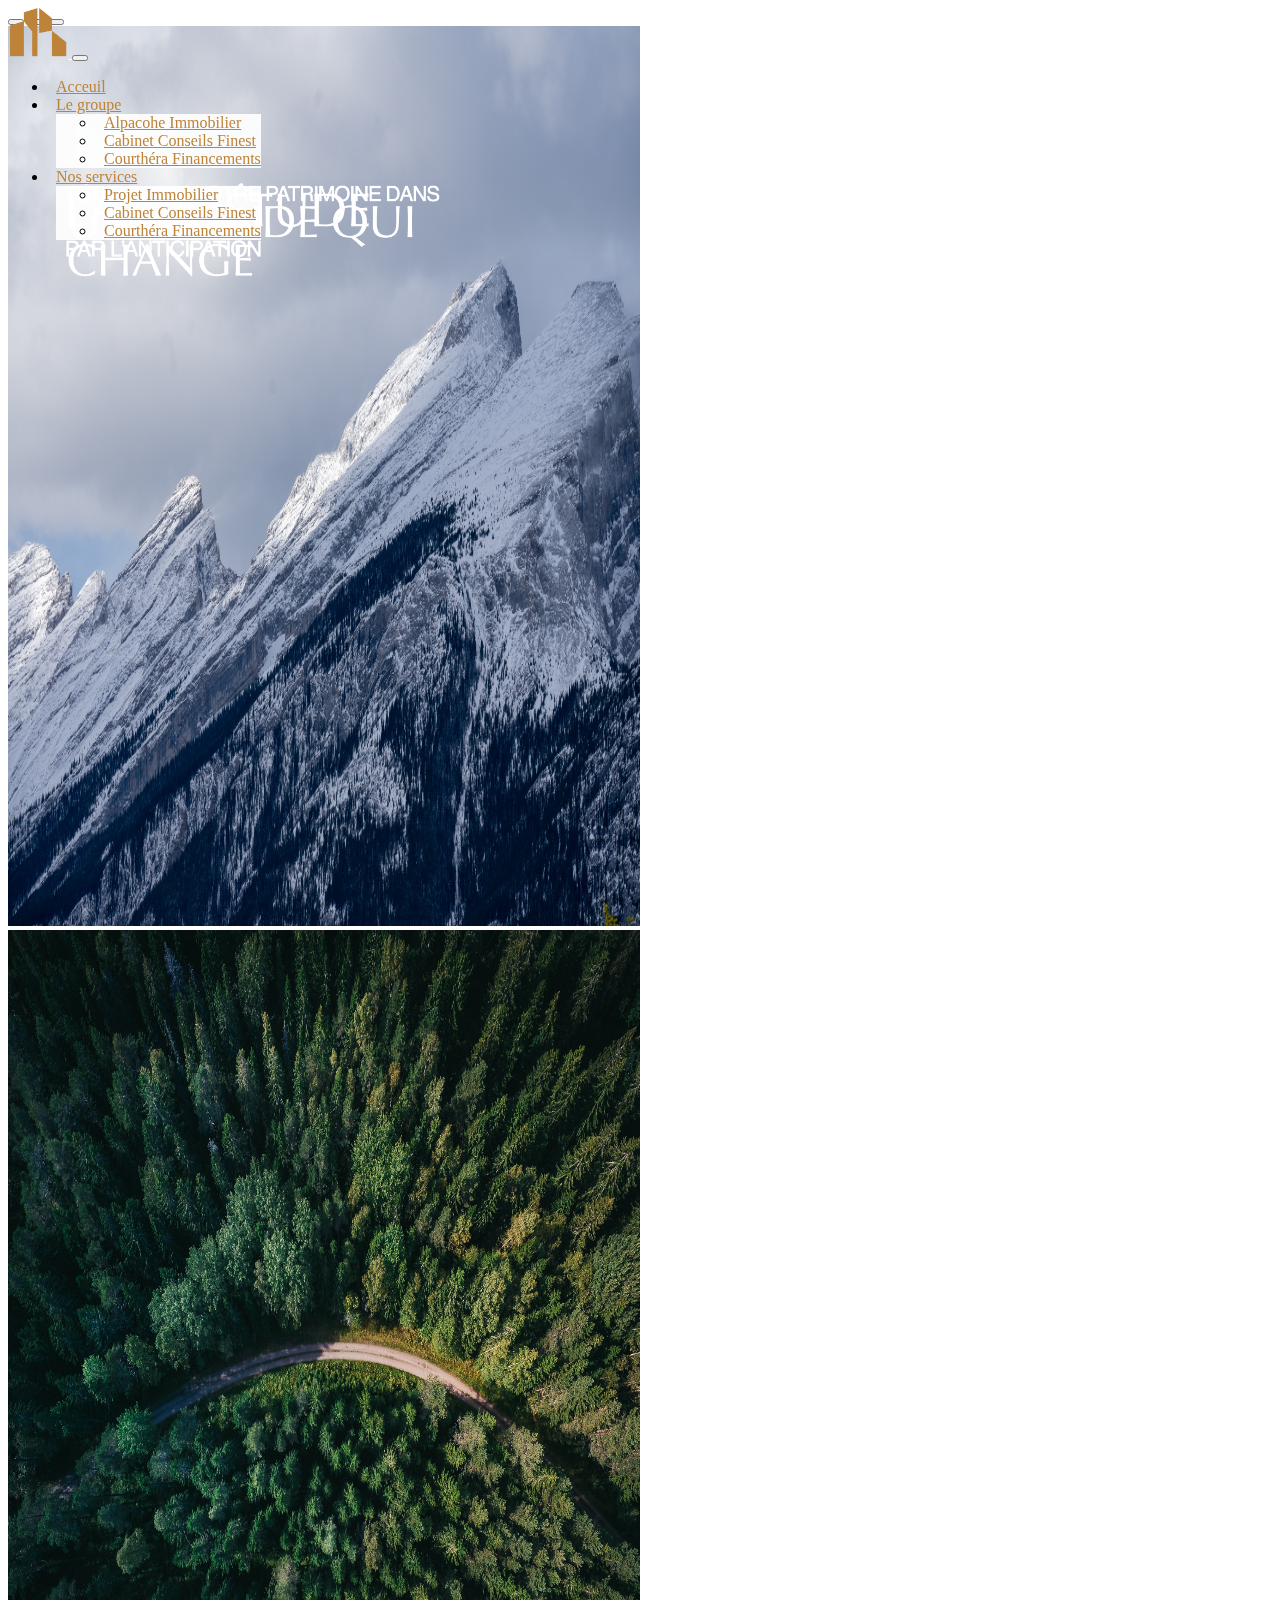
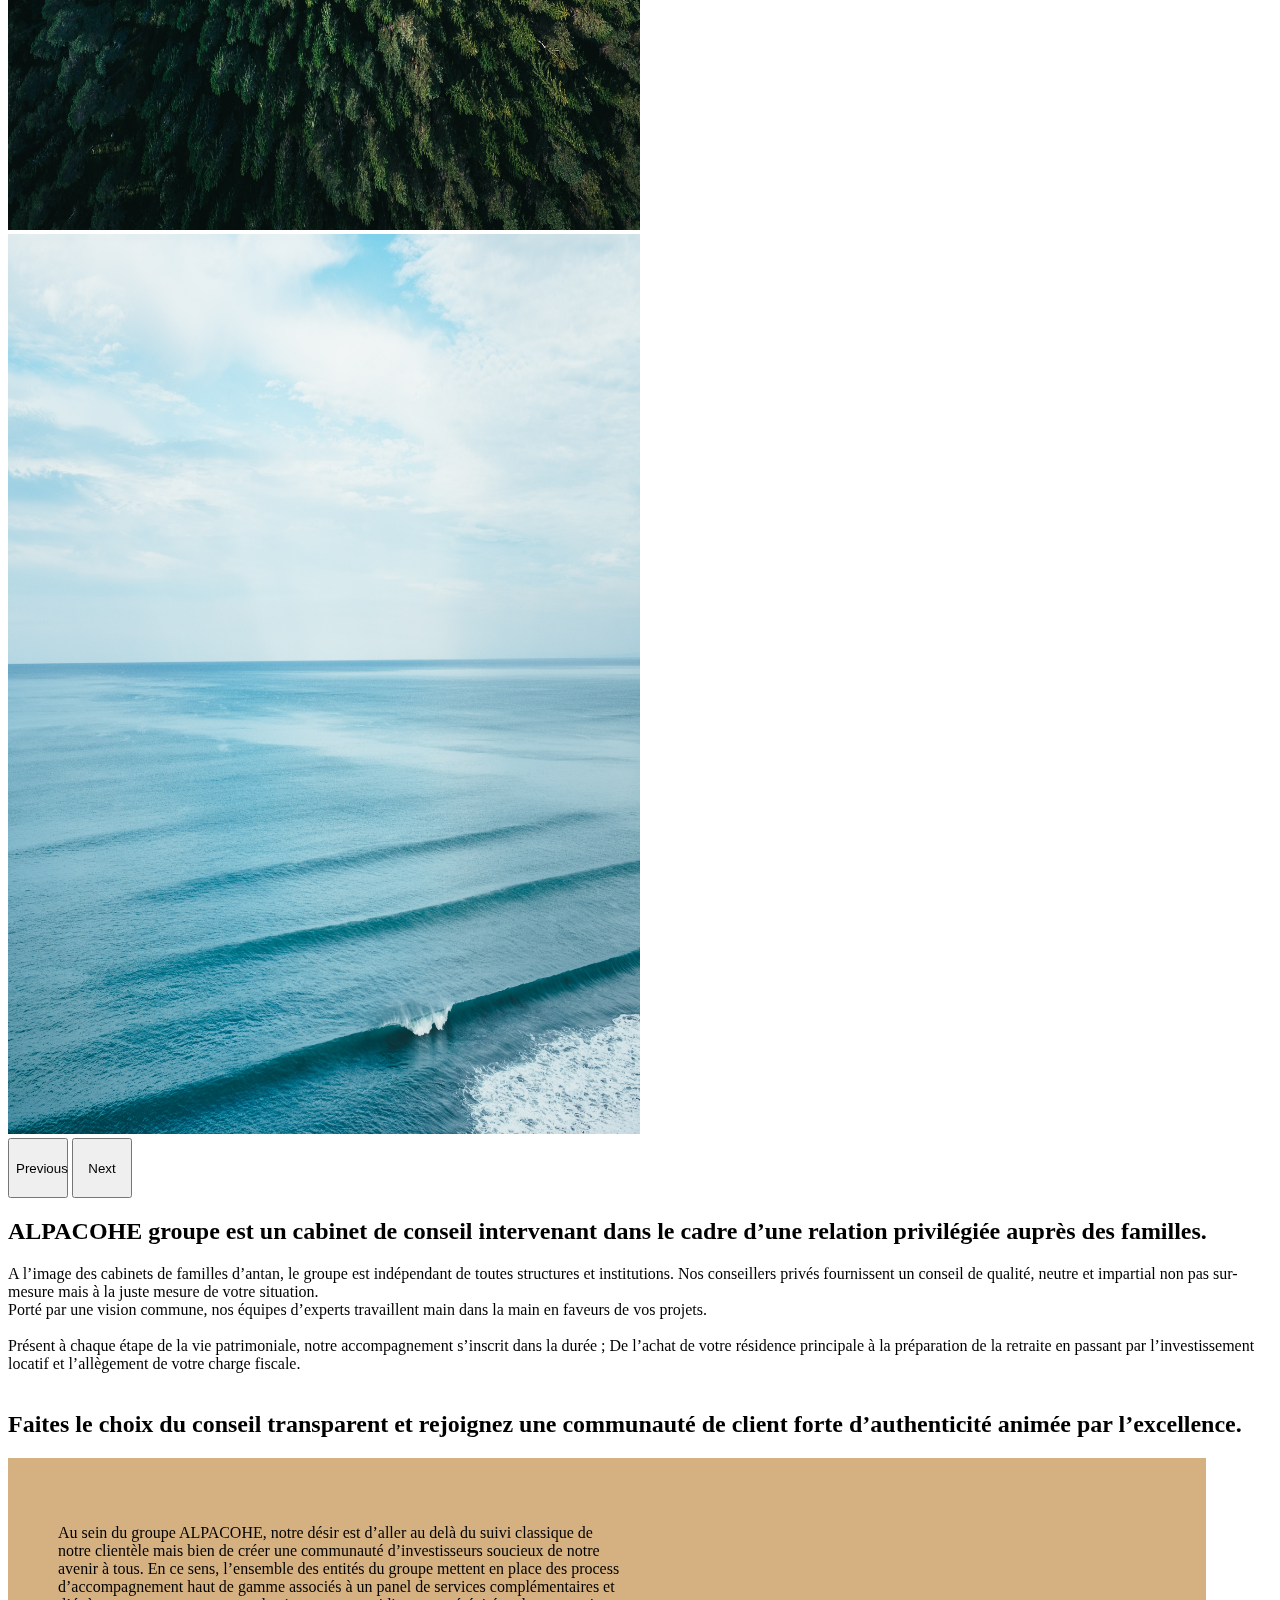
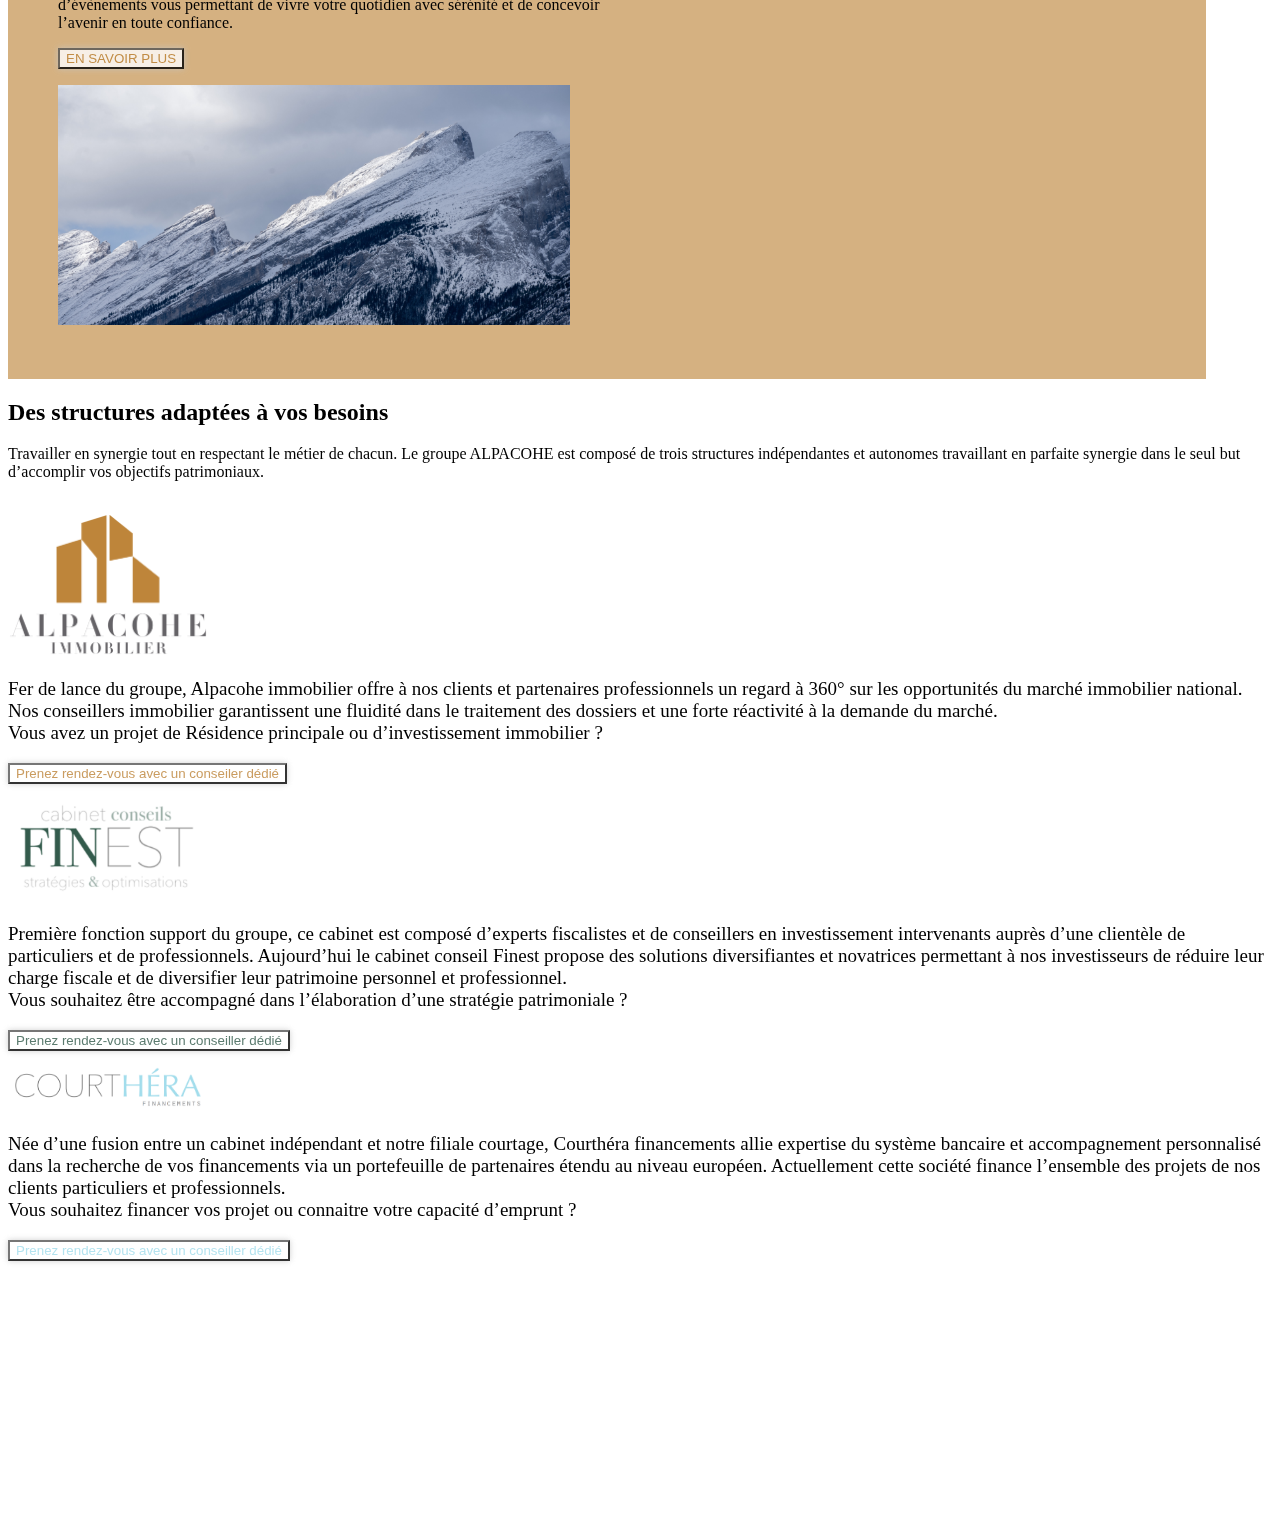
<file: index.html>
<!DOCTYPE html>
<html lang="fr">

<head>
  <meta charset="UTF-8">
  <meta http-equiv="X-UA-Compatible" content="IE=edge">
  <meta name="viewport" content="width=device-width, initial-scale=1.0">
  <title>Alpacohe Groupe</title>

  <link rel="shortcut icon" type="png" href="./img/logo_min.png">
  <!-- BOOTSRAP ET CSS -->
  <link href="https://cdn.jsdelivr.net/npm/bootstrap@5.0.2/dist/css/bootstrap.min.css" rel="stylesheet"
    integrity="sha384-EVSTQN3/azprG1Anm3QDgpJLIm9Nao0Yz1ztcQTwFspd3yD65VohhpuuCOmLASjC" crossorigin="anonymous">
  <link rel="stylesheet" href="style.css">
  <!-- FONT -->
  <link rel="preconnect" href="https://fonts.googleapis.com">
  <link rel="preconnect" href="https://fonts.gstatic.com" crossorigin>
  <link href="https://fonts.googleapis.com/css2?family=Barlow:ital,wght@1,300&display=swap" rel="stylesheet">
  <style>
    @import url('https://fonts.googleapis.com/css2?family=Playfair+Display&display=swap');
  </style>

  <!-- JS -->
  <script src="https://cdn.jsdelivr.net/npm/bootstrap@5.0.2/dist/js/bootstrap.bundle.min.js"
    integrity="sha384-MrcW6ZMFYlzcLA8Nl+NtUVF0sA7MsXsP1UyJoMp4YLEuNSfAP+JcXn/tWtIaxVXM" crossorigin="anonymous"
    defer></script>

</head>

<body>

  <div class="loader">
    <img src="./img/logo_n.png" alt="">
  </div>
  <header class="">
    <div class="container-fluid bg-opacity topbar">

    </div>
    <nav class="navbar sticky-top navbar-expand-lg navbar-light modifnav w-100">
      <div class="container-fluid">
        <a class="navbar-brand" href="index.html">
          <img class="logo" src="./img/logo_min.png" alt="">
        </a>
        <button class="navbar-toggler" type="button" data-bs-toggle="collapse" data-bs-target="#navbarSupportedContent"
          aria-controls="navbarSupportedContent" aria-expanded="false" aria-label="Toggle navigation">
          <span class="navbar-toggler-icon"></span>
        </button>
        <div class="collapse navbar-collapse" id="navbarSupportedContent">
          <ul class="navbar-nav me-auto mb-2 mb-lg-0 ulwhite bgnav">
            <li class="nav-item">
              <a class="nav-link active lead" aria-current="page" href="index.html">Acceuil</a>
            </li>
            <li class="nav-item dropdown">
              <a class="nav-link dropdown-toggle lead" href="#" id="navbarDropdown" role="button"
                data-bs-toggle="dropdown" aria-expanded="false">
                Le groupe
              </a>
              <ul class="dropdown-menu text-dark" aria-labelledby="navbarDropdown">
                <li><a class="dropdown-item lead fw-lighter" href="page2.html">Alpacohe Immobilier</a></li>
                <li><a class="dropdown-item lead fw-lighter" href="page3.html">Cabinet Conseils Finest</a></li>
                <li><a class="dropdown-item lead fw-lighter" href="page4.html">Courthéra Financements</a></li>
              </ul>
            </li>
            <li class="nav-item dropdown">
              <a class="nav-link dropdown-toggle lead" href="#" id="navbarDropdown" role="button"
                data-bs-toggle="dropdown" aria-expanded="false">
                Nos services
              </a>
              <ul class="dropdown-menu text-dark" aria-labelledby="navbarDropdown">
                <li><a class="dropdown-item lead fw-lighter" href="./page2.html">Projet Immobilier</a></li>
                <li><a class="dropdown-item lead fw-lighter" href="#">Cabinet Conseils Finest</a></li>
                <li><a class="dropdown-item lead fw-lighter" href="#">Courthéra Financements</a></li>
              </ul>
            </li>
          </ul>
        </div>
      </div>
    </nav>
  </header>
  <main>
    <div id="carouselExampleCaptions" class="carousel slide size mb-5" data-bs-ride="carousel">
      <div class="carousel-indicators">
        <button type="button" data-bs-target="#carouselExampleCaptions" data-bs-slide-to="0" class="active"
          aria-current="true" aria-label="Slide 1"></button>
        <button type="button" data-bs-target="#carouselExampleCaptions" data-bs-slide-to="1"
          aria-label="Slide 2"></button>
        <button type="button" data-bs-target="#carouselExampleCaptions" data-bs-slide-to="2"
          aria-label="Slide 3"></button>
      </div>
      <div class="carousel-inner">
        <div class="carousel-item active">
          <a href="./page2.html">
            <img src="./img/montagne.jpg" class="d-block w-100 montagneimg" alt="">
          </a>
          <div class="carousel-caption d-md-block">
          </div>
          <div class="textalpaimg">
            <img src="./img/txt_alp.png" alt="">
          </div>
        </div>
        <div class="carousel-item">
          <a href="./page3.html">
            <img src="./img/foret.jpg" class="d-block w-100 foretimg" alt="...">
          </a>
          <div class="carousel-caption d-md-block">
          </div>
          <div class="textfinimg">
            <img src="./img/txt_fin.png" alt="">
          </div>
        </div>
        <div class="carousel-item">
          <a href="page4.html">
            <img src="./img/mer.jpg" class="d-block w-100 merimg" alt="...">
          </a>
          <div class="carousel-caption d-md-block">
          </div>
          <div class="textcourtimg">
            <img src="./img/txt_court.png" alt="">
          </div>
        </div>

      </div>
      <button class="carousel-control-prev leftsize" type="button" data-bs-target="#carouselExampleCaptions"
        data-bs-slide="prev">
        <span class="carousel-control-prev-icon" aria-hidden="true"></span>
        <span class="visually-hidden">Previous</span>
      </button>
      <button class="carousel-control-next rightsize" type="button" data-bs-target="#carouselExampleCaptions"
        data-bs-slide="next">
        <span class="carousel-control-next-icon" aria-hidden="true"></span>
        <span class="visually-hidden">Next</span>
      </button>
    </div>

    <div class="container mb-5">
      <h2 class="lead fs-2 text-center mb-3">ALPACOHE groupe est un cabinet de conseil intervenant dans le cadre d’une
        relation privilégiée
        auprès des familles.</h2>
      <p class="lead text-center fs-5">
        A l’image des cabinets de familles d’antan, le groupe est indépendant de toutes structures et
        institutions. Nos conseillers privés fournissent un conseil de qualité, neutre et impartial non pas
        sur-mesure mais à la juste mesure de votre situation.</br>
        Porté par une vision commune, nos équipes d’experts travaillent main dans la main en faveurs de
        vos projets.</br></br>
        Présent à chaque étape de la vie patrimoniale, notre accompagnement s’inscrit dans la durée ;
        De l’achat de votre résidence principale à la préparation de la retraite en passant par
        l’investissement locatif et l’allègement de votre charge fiscale.</br></br>
      </p>
      <h2 class="lead fs-2 text-center mb-3">Faites le choix du conseil transparent
        et rejoignez une communauté de client forte d’authenticité animée par l’excellence.</h2>
      </div>

      
      <div class="container-fluid d-flex justify-content-end pe-0 mb-5">
        <div class="d-flex justify-content-end blockback ">
          <div class="leftblock d-flex flex-column">
            <p class="lead mb-4 text-white "> Au sein du groupe ALPACOHE, notre désir est d’aller au delà du  suivi classique de notre clientèle mais bien de créer une  communauté d’investisseurs soucieux de notre avenir à tous.  
              En ce sens, l’ensemble des entités du groupe mettent en place  des process d’accompagnement haut de gamme associés à un  panel de services complémentaires et d’évènements vous  permettant de vivre votre quotidien avec sérénité et de concevoir  l’avenir en toute confiance. 
              </p>
            <div class="d-flex justify-content-center">
              <button class=" btn btn-alpacohe lead" type="button">
               EN SAVOIR PLUS
              </button>
            </div>
          </div>
          <div class="imgblockalign d-flex justify-content-center ">
            <img class="imgblock" src="./img/montagne.jpg" alt="">
          </div>
        </div>

      </div>
      <h2 class="lead fs-2 text-center mb-3">Des structures adaptées à vos besoins</h2>
      <p class="lead fs-5 text-center">Travailler en synergie tout en respectant le métier de chacun. Le groupe ALPACOHE est composé
        de
        trois structures
        indépendantes et autonomes travaillant en parfaite synergie dans le seul but d’accomplir vos objectifs
        patrimoniaux.
      </p>

      </br>
    
    <!-- ALPACOHE -->
    <div class="container mb-5">

      <div class="d-flex flex-column">
        <div class="d-flex justify-content-center mb-1">
          <a href="./page2.html" class="">
            <img class="paragrapheimg" src="./img/logo_alpa.png" alt="">
          </a>
        </div>
        <div>
          <p class="lead mb-3 text-center paragraphe">
            Fer de lance du groupe, Alpacohe immobilier
            offre à nos clients et partenaires
            professionnels un regard à 360° sur les
            opportunités du marché immobilier national.
            Nos conseillers immobilier garantissent une
            fluidité dans le traitement des dossiers et une
            forte réactivité à la demande du marché.<br>
            Vous avez un projet de Résidence principale
            ou d’investissement immobilier ?</p>

          <div class="d-flex justify-content-center">
            <button class=" btn btn-alpacohe" type="button">
              Prenez rendez-vous avec un conseiler dédié
            </button>
          </div>

        </div>

      </div>

    </div>

    <!-- FINEST -->
    <div class="container mb-5">

      <div class="d-flex flex-column">
        <div class="d-flex justify-content-center mb-1">
          <a href="./page3.html">
            <img class="paragrapheimg" src="./img/logo_finest.PNG" alt="">
          </a>
        </div>
        <div>
          <p class="lead mb-3 text-center paragraphe">
            Première fonction support du groupe, ce
            cabinet est composé d’experts fiscalistes et
            de conseillers en investissement intervenants
            auprès d’une clientèle de particuliers et de
            professionnels.
            Aujourd’hui le cabinet conseil Finest propose
            des solutions diversifiantes et novatrices
            permettant à nos investisseurs de réduire
            leur charge fiscale et de diversifier leur
            patrimoine personnel et professionnel.<br>
            Vous souhaitez être accompagné dans
            l’élaboration d’une stratégie patrimoniale ?<br></p>
          <div class="d-flex justify-content-center">
            <button class=" btn btn-finest" type="button">
              Prenez rendez-vous avec un conseiller dédié
            </button>
          </div>

        </div>

      </div>

    </div>

    <!-- COURTHERA -->
    <div class="container ">

      <div class="d-flex flex-column">
        <div class="d-flex justify-content-center mb-1">
          <a href="./page4.html"><img class="paragrapheimg" src="./img/logo_courthera.PNG" alt=""></a>
        </div>
        <div>
          <p class="lead mb-3 text-center paragraphe">
            Née d’une fusion entre un cabinet
            indépendant et notre filiale courtage,
            Courthéra financements allie expertise du
            système bancaire et accompagnement
            personnalisé dans la recherche de vos
            financements via un portefeuille de
            partenaires étendu au niveau européen.
            Actuellement cette société finance
            l’ensemble des projets de nos clients
            particuliers et professionnels.<br>
            Vous souhaitez financer vos projet ou
            connaitre votre capacité d’emprunt ?<br></p>
          <div class="d-flex justify-content-center">
            <button class=" btn btn-courthera" type="button">
              Prenez rendez-vous avec un conseiller dédié
            </button>
          </div>
        </div>
      </div>
    </div>



  </main>

</body>
<footer></footer>

</html>
</file>
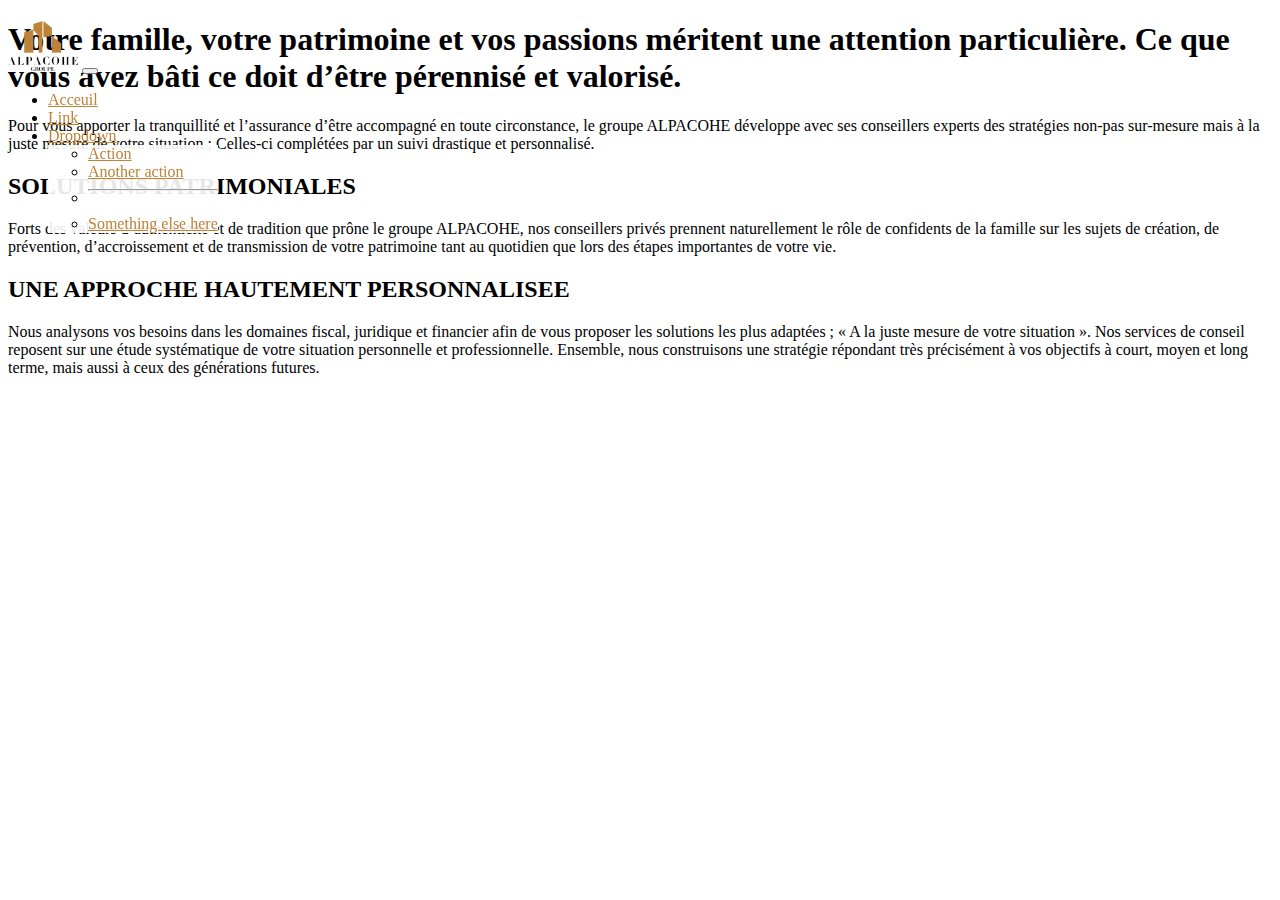
<file: brouillon.html>
<!DOCTYPE html>
<html lang="fr">

<head>
 <meta charset="UTF-8">
 <meta http-equiv="X-UA-Compatible" content="IE=edge">
 <meta name="viewport" content="width=device-width, initial-scale=1.0">
 <title>Document</title>
 <link rel="shortcut icon" type="png" href="./img/logo_b.png">

 <!-- BOOTSRAP ET CSS -->
 <link href="https://cdn.jsdelivr.net/npm/bootstrap@5.0.2/dist/css/bootstrap.min.css" rel="stylesheet"
  integrity="sha384-EVSTQN3/azprG1Anm3QDgpJLIm9Nao0Yz1ztcQTwFspd3yD65VohhpuuCOmLASjC" crossorigin="anonymous">
 <link rel="stylesheet" href="./style.css">

 <!-- JS -->
 <script src="https://cdn.jsdelivr.net/npm/bootstrap@5.0.2/dist/js/bootstrap.bundle.min.js"
  integrity="sha384-MrcW6ZMFYlzcLA8Nl+NtUVF0sA7MsXsP1UyJoMp4YLEuNSfAP+JcXn/tWtIaxVXM" crossorigin="anonymous"
  defer></script>


  <header>
   <div class="container-fluid bg-opacity topbar">
 
   </div>
   <nav class="navbar sticky-top navbar-expand-lg navbar-light modifnav justify-content-md-between w-100">
    <div class="container-fluid">
     <a class="navbar-brand" href="index.html">
      <img class="logo" src="./img/logo_n.png" alt="">
     </a>
     <button class="navbar-toggler" type="button" data-bs-toggle="collapse" data-bs-target="#navbarSupportedContent"
      aria-controls="navbarSupportedContent" aria-expanded="false" aria-label="Toggle navigation">
      <span class="navbar-toggler-icon"></span>
     </button>
     <div class="collapse navbar-collapse" id="navbarSupportedContent">
      <ul class="navbar-nav me-auto mb-2 mb-lg-0 ulwhite">
       <li class="nav-item">
        <a class="nav-link active" aria-current="page" href="index.html">Acceuil</a>
       </li>
       <li class="nav-item">
        <a class="nav-link" href="#">Link</a>
       </li>
       <li class="nav-item dropdown">
        <a class="nav-link dropdown-toggle" href="#" id="navbarDropdown" role="button" data-bs-toggle="dropdown"
         aria-expanded="false">
         Dropdown
        </a>
        <ul class="dropdown-menu" aria-labelledby="navbarDropdown">
         <li><a class="dropdown-item" href="#">Action</a></li>
         <li><a class="dropdown-item" href="#">Another action</a></li>
         <li>
          <hr class="dropdown-divider">
         </li>
         <li><a class="dropdown-item" href="#">Something else here</a></li>
        </ul>
       </li>
      </ul>
     </div>
    </div>
   </nav>
  </header>
 <main class="mb-5">
  <div class="containerfluid bg-montagne d-flex justify-content-center flex-wrap">
   <div class="col-sm-12 d-flex justify-content-center flex-column align-items-center">
    <h1 class="text-center fst-italic fs-3 w-50 text-white h1card flex-wrap d-block">Votre famille, votre patrimoine et vos passions
     méritent une attention particulière. Ce que vous avez bâti ce doit d’être pérennisé et valorisé.
    </h1>
     <p class="text-center fst-italic fs-5 w-100 text-white h1card flex-wrap d-block">Pour vous apporter la tranquillité et l’assurance d’être accompagné en toute circonstance, le groupe
      ALPACOHE développe avec ses conseillers experts des stratégies non-pas sur-mesure mais à la juste mesure de votre
      situation ; Celles-ci complétées par un suivi drastique et personnalisé.
     </p>
   

   </div>
  </div>
 </main>
 <section>
  <div class="container">
   <h2 class="text-center mb-3">SOLUTIONS PATRIMONIALES
   </h2>
   <p class="mb-5">Forts des valeurs d’authenticité et de tradition que prône le groupe ALPACOHE, nos conseillers privés prennent naturellement le rôle de confidents de la famille sur les sujets de création, de prévention, d’accroissement et de transmission de votre patrimoine tant au quotidien que lors des étapes importantes de votre vie. 
   </p>
   <h2 class="text-center mb-3">UNE APPROCHE HAUTEMENT PERSONNALISEE
   </h2>
   <p>Nous analysons vos besoins dans les domaines fiscal, juridique et financier afin de vous proposer les solutions les plus adaptées ; 
    « A la juste mesure de votre situation ».
    
    Nos services de conseil reposent sur une étude systématique de votre situation personnelle et professionnelle.
    
    Ensemble, nous construisons une stratégie répondant très précisément à vos objectifs à court, moyen et long terme, mais aussi à ceux des générations futures.
    </p>
  </div>
 </section>


 </div>
</body>

</html>
</file>
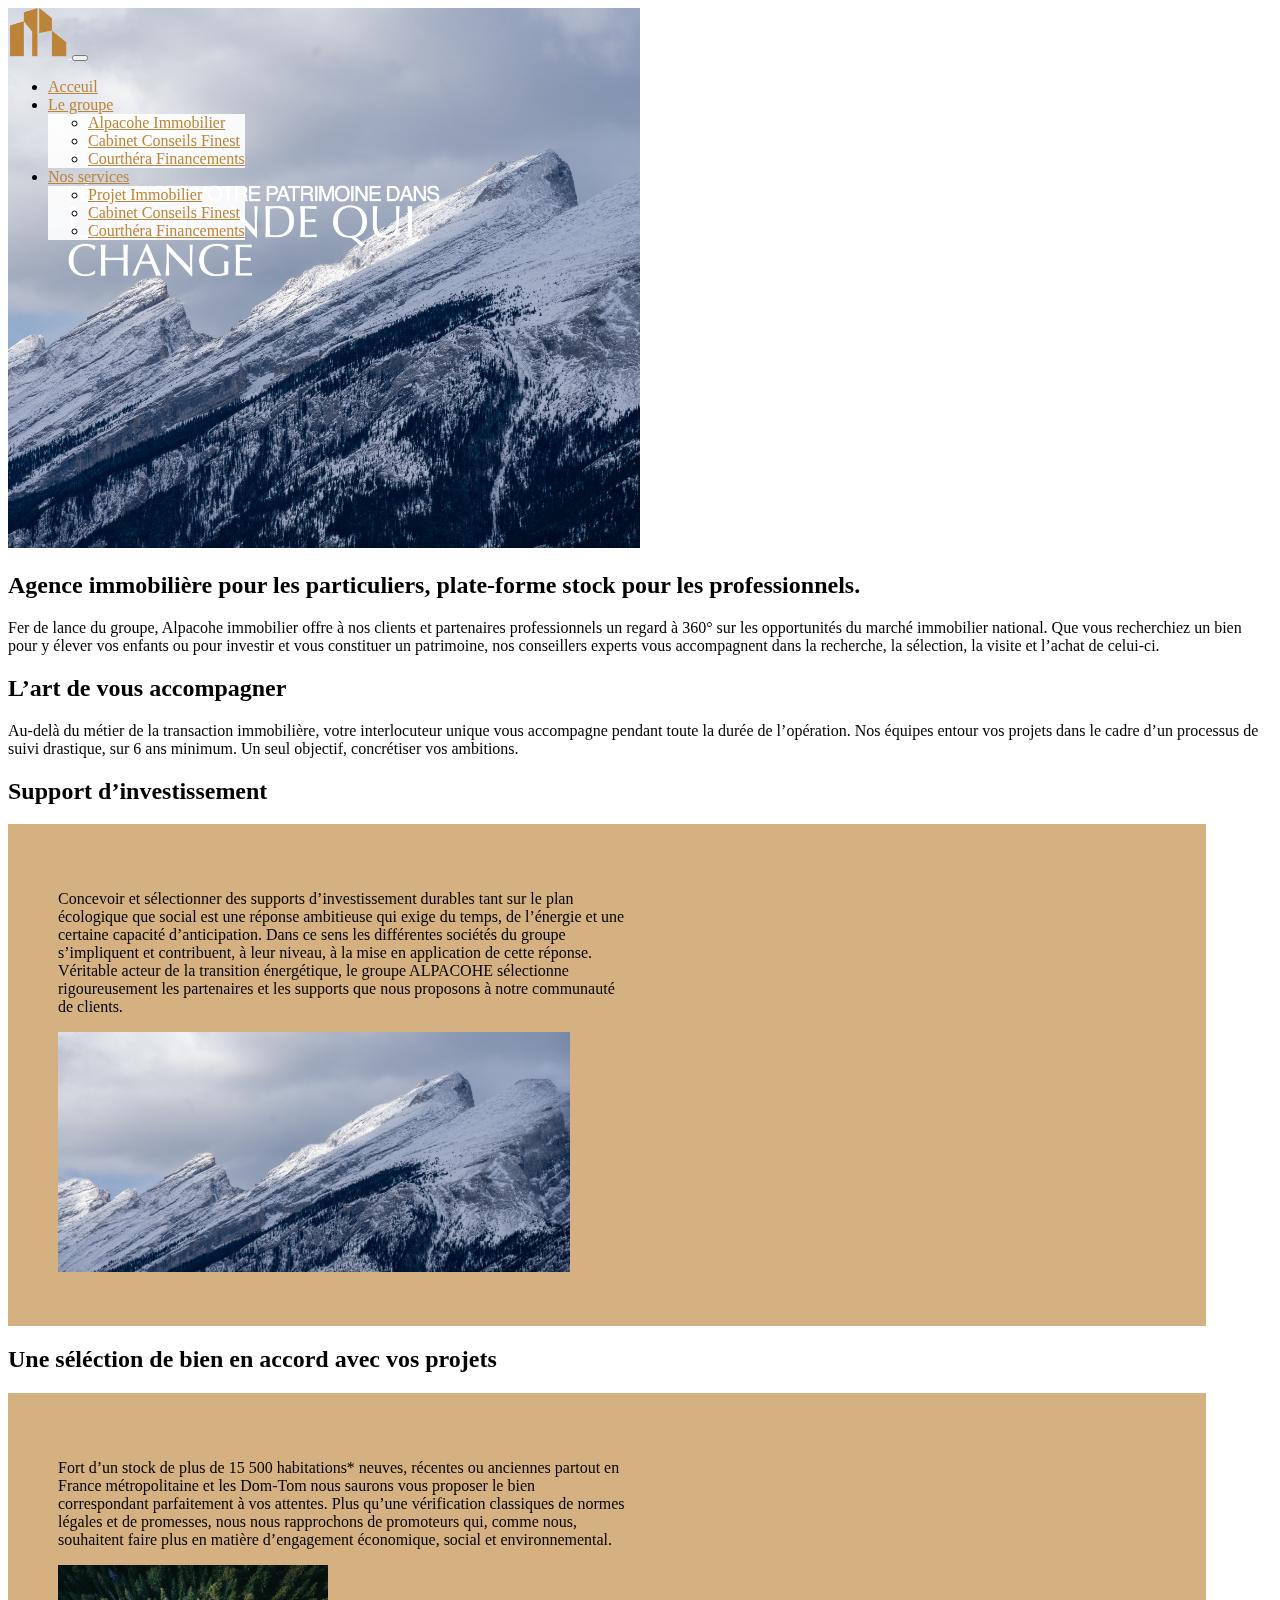
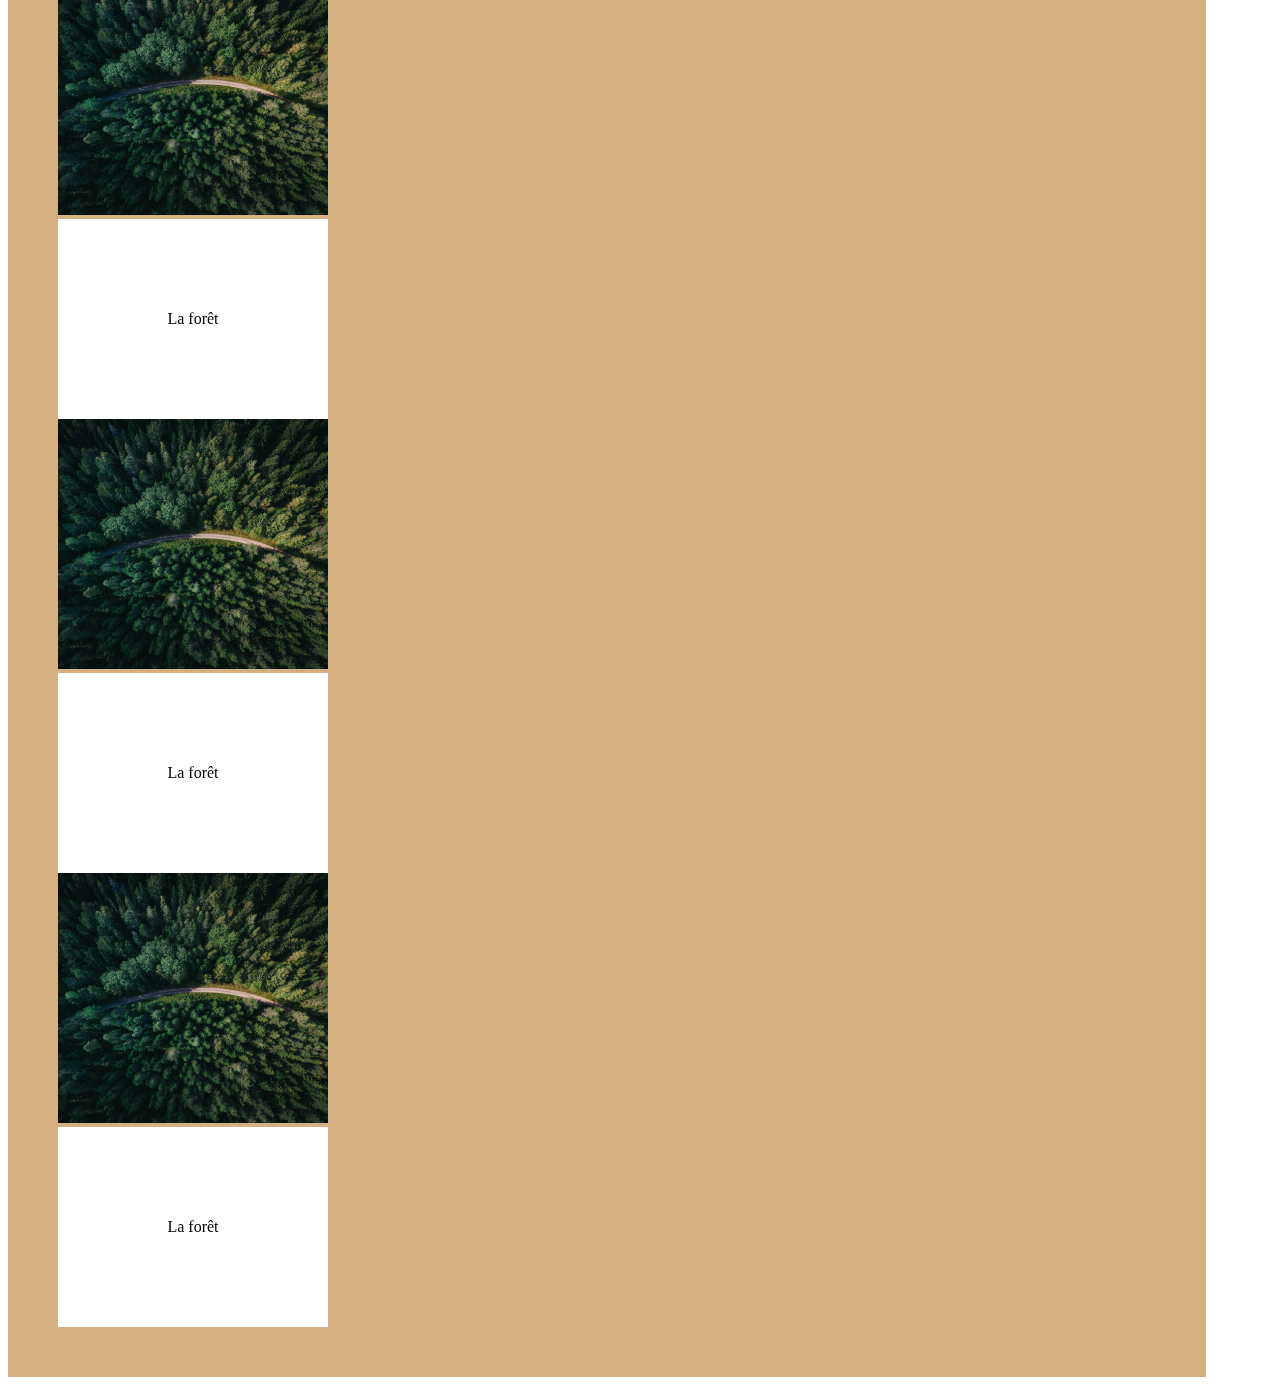
<file: page2.html>
<!DOCTYPE html>
<html lang="fr">

<head>
  <meta charset="UTF-8">
  <meta http-equiv="X-UA-Compatible" content="IE=edge">
  <meta name="viewport" content="width=device-width, initial-scale=1.0">
  <title>Alpacohe Immobilier</title>
  <link rel="shortcut icon" type="png" href="./img/logo_min.png">

  <!-- BOOTSRAP ET CSS -->
  <link href="https://cdn.jsdelivr.net/npm/bootstrap@5.0.2/dist/css/bootstrap.min.css" rel="stylesheet"
    integrity="sha384-EVSTQN3/azprG1Anm3QDgpJLIm9Nao0Yz1ztcQTwFspd3yD65VohhpuuCOmLASjC" crossorigin="anonymous">
  <link rel="stylesheet" href="./style.css">

  <!-- JS -->
  <script src="https://cdn.jsdelivr.net/npm/bootstrap@5.0.2/dist/js/bootstrap.bundle.min.js"
    integrity="sha384-MrcW6ZMFYlzcLA8Nl+NtUVF0sA7MsXsP1UyJoMp4YLEuNSfAP+JcXn/tWtIaxVXM" crossorigin="anonymous"
    defer></script>


</head>

<body>
  <div class="loader">
    <img src="./img/logo_min.png" alt="">
  </div>
  <header class="">
    <div class="container-fluid bg-opacity topbar">

    </div>
    <nav class="navbar sticky-top navbar-expand-lg navbar-light modifnav justify-content-md-between w-100 ">
      <div class="container-fluid">
        <a class="navbar-brand" href="index.html">
          <img class="logo" src="./img/logo_min.png" alt="">
        </a>
        <button class="navbar-toggler" type="button" data-bs-toggle="collapse" data-bs-target="#navbarSupportedContent"
          aria-controls="navbarSupportedContent" aria-expanded="false" aria-label="Toggle navigation">
          <span class="navbar-toggler-icon"></span>
        </button>
        <div class="collapse navbar-collapse" id="navbarSupportedContent">
          <ul class="navbar-nav me-auto mb-2 mb-lg-0 ulwhite">
            <li class="nav-item">
              <a class="nav-link active lead" aria-current="page" href="index.html">Acceuil</a>
            </li>
            <li class="nav-item dropdown">
              <a class="nav-link dropdown-toggle lead" href="#" id="navbarDropdown" role="button"
                data-bs-toggle="dropdown" aria-expanded="false">
                Le groupe
              </a>
              <ul class="dropdown-menu" aria-labelledby="navbarDropdown">
                <li><a class="dropdown-item lead fw-lighter" href="page2.html">Alpacohe Immobilier</a></li>
                <li><a class="dropdown-item lead fw-lighter" href="page3.html">Cabinet Conseils Finest</a></li>
                <li><a class="dropdown-item lead fw-lighter" href="page4.html">Courthéra Financements</a></li>
              </ul>
            </li>
            <li class="nav-item dropdown">
              <a class="nav-link dropdown-toggle lead" href="#" id="navbarDropdown" role="button"
                data-bs-toggle="dropdown" aria-expanded="false">
                Nos services
              </a>
              <ul class="dropdown-menu text-dark" aria-labelledby="navbarDropdown">
                <li><a class="dropdown-item lead fw-lighter" href="./page2.html">Projet Immobilier</a></li>
                <li><a class="dropdown-item lead fw-lighter" href="#">Cabinet Conseils Finest</a></li>
                <li><a class="dropdown-item lead fw-lighter" href="#">Courthéra Financements</a></li>
              </ul>
            </li>
          </ul>
        </div>
      </div>
    </nav>
  </header>
  <main class="mb-5">
    <div class="carousel-item active carousel-float textimgposition">
      <a href="./page2.html">
        <img src="./img/montagne.jpg " class="d-block w-100 montagneimgalp" alt="...">
      </a>
      <div class="carousel-caption d-md-block">
      </div>
      <div class="textalpaimg">
        <img src="./img/txt_alp.png" alt="">
      </div>
    </div>
  </main>
  <section>
    <div class="container">
      
      <h2 class="lead text-center fs-2 mb-3">Agence immobilière pour les particuliers, plate-forme stock pour les
        professionnels.</h2>
      <p class="lead mb-5">Fer de lance du groupe, Alpacohe immobilier offre à nos clients et partenaires
        professionnels un regard à 360° sur les opportunités du marché immobilier national.
        Que vous recherchiez un bien pour y élever vos enfants ou pour investir et vous constituer un patrimoine, nos
        conseillers experts vous accompagnent dans la recherche, la sélection, la visite et l’achat de celui-ci.
      </p>
      <h2 class="lead text-center fs-2 mb-3">L’art de vous accompagner </h2>
      <p class="lead mb-5">Au-delà du métier de la transaction immobilière, votre interlocuteur unique vous
        accompagne pendant toute la durée de l’opération.
        Nos équipes entour vos projets dans le cadre d’un processus de suivi drastique, sur 6 ans minimum.
        Un seul objectif, concrétiser vos ambitions.

      </p>
    </div>
    <div>

    </div>
    <div class="container d-flex justify-content-end">
      <h2 class=" mb-4 display-6 mb-3">Support d’investissement</h2>
    </div>
    <div class="container-fluid d-flex justify-content-start ps-0 mb-5">
      <div class="d-flex justify-content-end blockback ">
        <div class="leftblock d-flex flex-column">
          <p class="lead mb-4 text-white "> Concevoir et sélectionner des supports d’investissement durables tant sur le
            plan écologique que social est une réponse ambitieuse qui exige du temps, de l’énergie et une certaine
            capacité d’anticipation.
            Dans ce sens les différentes sociétés du groupe s’impliquent et contribuent, à leur niveau, à la mise en
            application de cette réponse.
            Véritable acteur de la transition énergétique, le groupe ALPACOHE sélectionne rigoureusement les partenaires
            et les supports que nous proposons à notre communauté de clients.

          </p>
        </div>
        <div class="imgblockalign d-flex justify-content-center align-items-center">
          <img class="imgblock" src="./img/montagne.jpg" alt="">
        </div>
      </div>

    </div>
    <div class="container d-flex justify-content-start">
      <h2 class="mb-4 display-6 mb-3 w-50">Une séléction de bien en accord avec vos projets</h2>
    </div>
    <div class="container-fluid d-flex justify-content-end pe-0 mb-5">
      <div class="d-flex justify-content-start blockback ">
        
       
        <div class="leftblock d-flex flex-column w-25">
          <p class="lead mb-4 text-white">Fort d’un stock de plus de 15 500 habitations* neuves, récentes ou anciennes
            partout en France métropolitaine et les Dom-Tom nous saurons vous proposer le bien correspondant
            parfaitement à vos attentes.
            Plus qu’une vérification classiques de normes légales et de promesses, nous nous rapprochons de promoteurs
            qui, comme nous, souhaitent faire plus en matière d’engagement économique, social et environnemental.
          </p>
        </div>
        <div class="d-flex">
          <div class="imgblockalign d-flex flex-column justify-content-center align-items-center me-3 ms-3">
            <div>
              <img class="littlewindowimg" src="./img/foret.jpg" alt="">
            </div>
            <div class="caption">
               <p class="lead fs-2">La forêt</p>
            </div>
          </div>
          <div class="imgblockalign d-flex flex-column justify-content-center align-items-center me-3">
            <div>
              <img class="littlewindowimg" src="./img/foret.jpg" alt="">
            </div>
            <div class="caption">
               <p class="lead fs-2">La forêt</p>
            </div>
          </div>
          <div class="imgblockalign d-flex flex-column justify-content-center align-items-center">
            <div>
              <img class="littlewindowimg" src="./img/foret.jpg" alt="">
            </div>
            <div class="caption">
               <p class="lead fs-2">La forêt</p>
            </div>
          </div>
        </div>
        </div>
        
      

    </div>
    

  </section>

  


  </div>
</body>

</html>
</file>
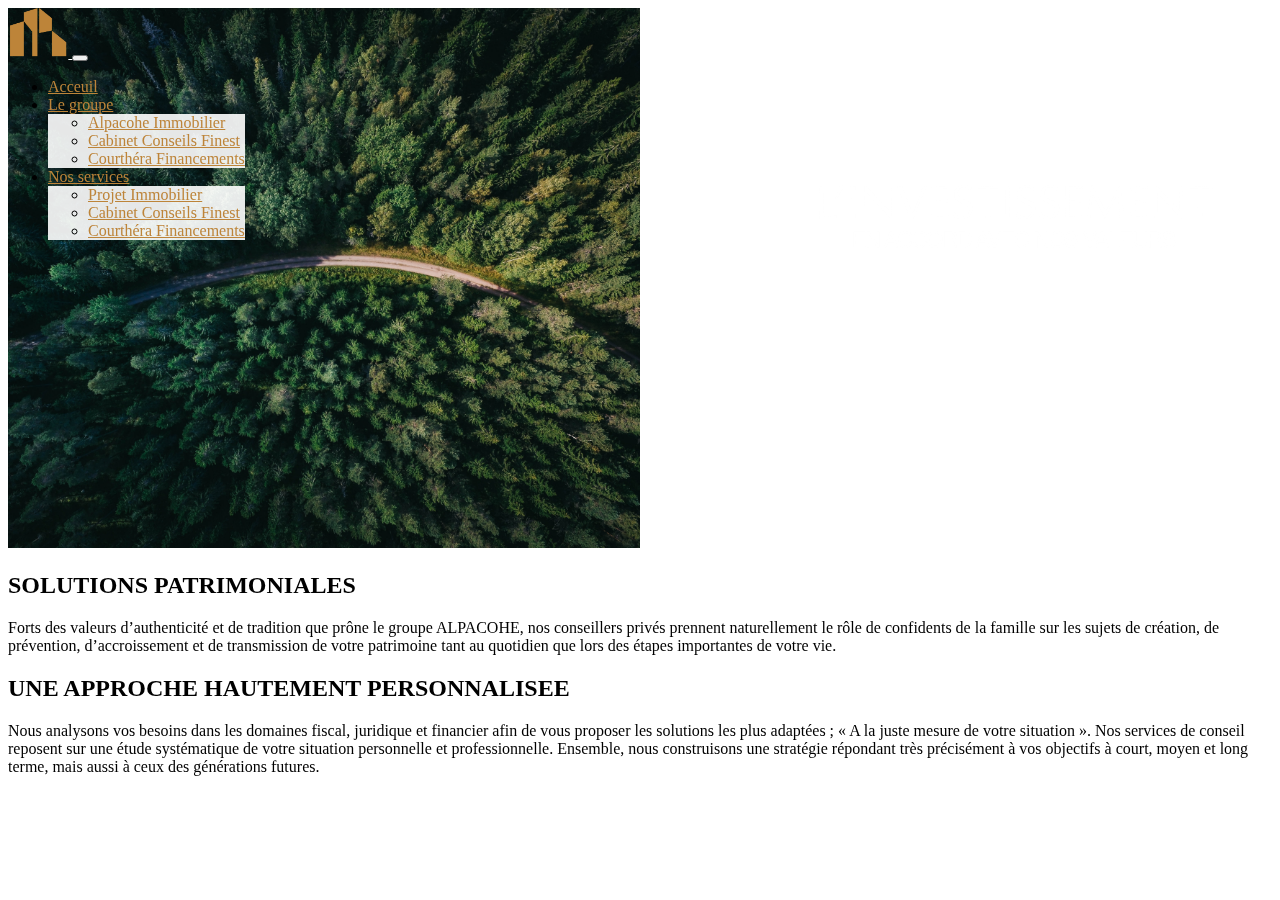
<file: page3.html>
<!DOCTYPE html>
<html lang="fr">

<head>
  <meta charset="UTF-8">
  <meta http-equiv="X-UA-Compatible" content="IE=edge">
  <meta name="viewport" content="width=device-width, initial-scale=1.0">
  <title>FINEST</title>
  <link rel="shortcut icon" type="png" href="./img/logo_min.png">

  <!-- BOOTSRAP ET CSS -->
  <link href="https://cdn.jsdelivr.net/npm/bootstrap@5.0.2/dist/css/bootstrap.min.css" rel="stylesheet"
    integrity="sha384-EVSTQN3/azprG1Anm3QDgpJLIm9Nao0Yz1ztcQTwFspd3yD65VohhpuuCOmLASjC" crossorigin="anonymous">
  <link rel="stylesheet" href="./style.css">

  <!-- JS -->
  <script src="https://cdn.jsdelivr.net/npm/bootstrap@5.0.2/dist/js/bootstrap.bundle.min.js"
    integrity="sha384-MrcW6ZMFYlzcLA8Nl+NtUVF0sA7MsXsP1UyJoMp4YLEuNSfAP+JcXn/tWtIaxVXM" crossorigin="anonymous"
    defer></script>


</head>

<body>
  <div class="loader">
    <img src="./img/logo_finest.PNG" alt="">
  </div>
  <header class="">
    <div class="container-fluid bg-opacity topbar">

    </div>
    <nav class="navbar sticky-top navbar-expand-lg navbar-light modifnav justify-content-md-between w-100 ">
      <div class="container-fluid">
        <a class="navbar-brand" href="index.html">
          <img class="logo" src="./img/logo_min.png" alt="">
        </a>
        <button class="navbar-toggler" type="button" data-bs-toggle="collapse" data-bs-target="#navbarSupportedContent"
          aria-controls="navbarSupportedContent" aria-expanded="false" aria-label="Toggle navigation">
          <span class="navbar-toggler-icon"></span>
        </button>
        <div class="collapse navbar-collapse" id="navbarSupportedContent">
          <ul class="navbar-nav me-auto mb-2 mb-lg-0 ulwhite">
            <li class="nav-item">
              <a class="nav-link active lead" aria-current="page" href="index.html">Acceuil</a>
            </li>
            <li class="nav-item dropdown">
              <a class="nav-link dropdown-toggle lead" href="#" id="navbarDropdown" role="button"
                data-bs-toggle="dropdown" aria-expanded="false">
                Le groupe
              </a>
              <ul class="dropdown-menu" aria-labelledby="navbarDropdown">
                <li><a class="dropdown-item lead fw-lighter" href="page2.html">Alpacohe Immobilier</a></li>
                <li><a class="dropdown-item lead fw-lighter" href="page3.html">Cabinet Conseils Finest</a></li>
                <li><a class="dropdown-item lead fw-lighter" href="page4.html">Courthéra Financements</a></li>
              </ul>
            </li>
            <li class="nav-item dropdown">
              <a class="nav-link dropdown-toggle lead" href="#" id="navbarDropdown" role="button"
                data-bs-toggle="dropdown" aria-expanded="false">
                Nos services
              </a>
              <ul class="dropdown-menu " aria-labelledby="navbarDropdown">
                <li><a class="dropdown-item lead fw-lighter" href="./page2.html">Projet Immobilier</a></li>
                <li><a class="dropdown-item lead fw-lighter" href="#">Cabinet Conseils Finest</a></li>
                <li><a class="dropdown-item lead fw-lighter" href="#">Courthéra Financements</a></li>
              </ul>
            </li>
          </ul>
        </div>
      </div>
    </nav>
  </header>
  <main class="mb-5">
    <div class="carousel-item active carousel-float">
      <a href="./page2.html">
        <img src="./img/foret.jpg" class="d-block w-100 foretimgfin" alt="...">
      </a>
      <div class="carousel-caption d-md-block">
      </div>
      <div class="textfinimg">
       <img src="./img/txt_fin.png" alt="">
      </div>
    </div>
  </main>
  <section>
    <div class="container">
      <h2 class="text-center mb-4 display-6">SOLUTIONS PATRIMONIALES
      </h2>
      <p class="mb-5 lead">Forts des valeurs d’authenticité et de tradition que prône le groupe ALPACOHE, nos
        conseillers privés prennent naturellement le rôle de confidents de la famille sur les sujets de création, de
        prévention, d’accroissement et de transmission de votre patrimoine tant au quotidien que lors des étapes
        importantes de votre vie.
      </p>
      <h2 class="text-center mb-4 display-6">UNE APPROCHE HAUTEMENT PERSONNALISEE
      </h2>
      <p class="lead">Nous analysons vos besoins dans les domaines fiscal, juridique et financier afin de vous proposer
        les solutions les plus adaptées ;
        « A la juste mesure de votre situation ».

        Nos services de conseil reposent sur une étude systématique de votre situation personnelle et professionnelle.

        Ensemble, nous construisons une stratégie répondant très précisément à vos objectifs à court, moyen et long
        terme, mais aussi à ceux des générations futures.
      </p>
    </div>
  </section>


  </div>
</body>

</html>
</file>
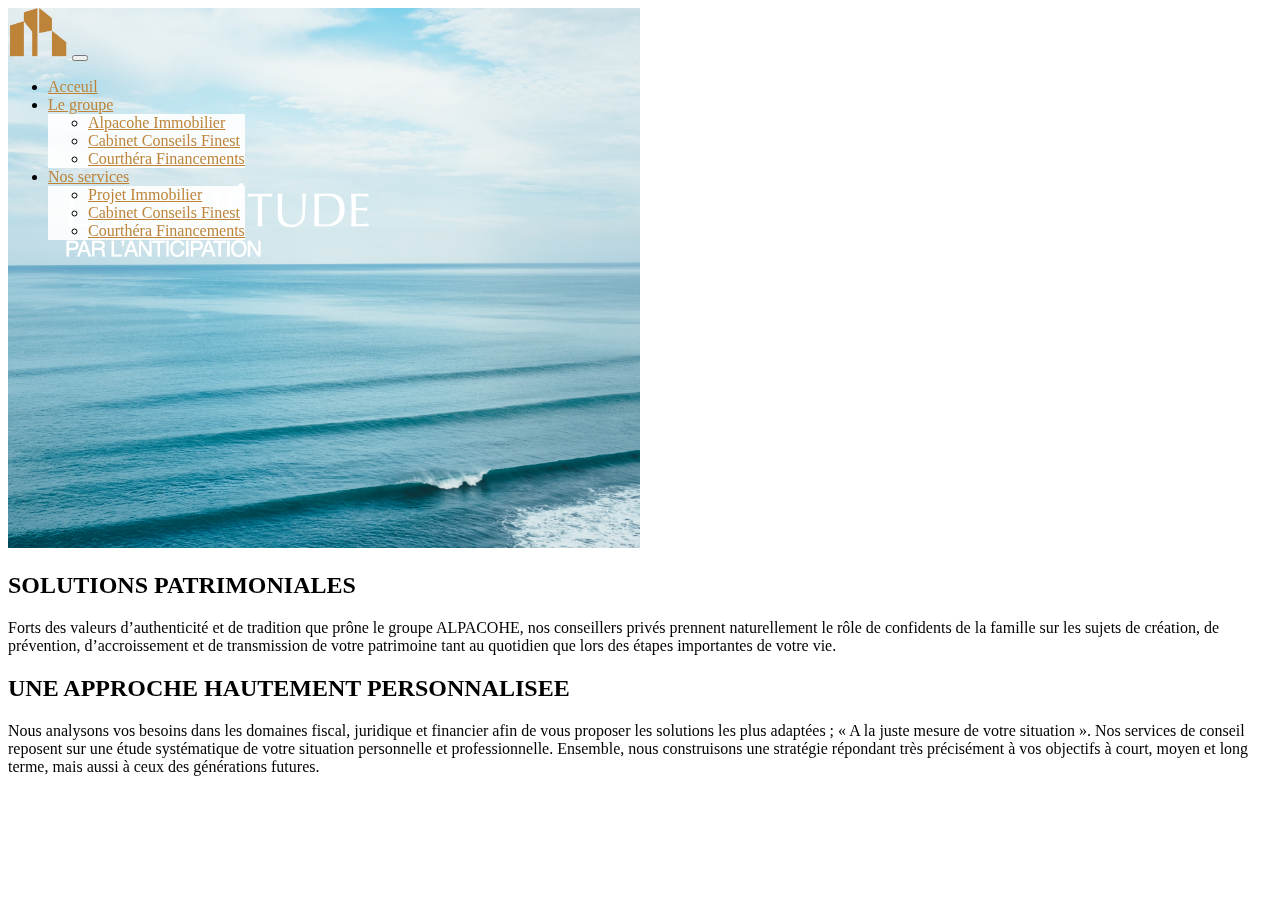
<file: page4.html>
<!DOCTYPE html>
<html lang="fr">

<head>
  <meta charset="UTF-8">
  <meta http-equiv="X-UA-Compatible" content="IE=edge">
  <meta name="viewport" content="width=device-width, initial-scale=1.0">
  <title>Courthéra</title>
  <link rel="shortcut icon" type="png" href="./img/logo_min.png">

  <!-- BOOTSRAP ET CSS -->
  <link href="https://cdn.jsdelivr.net/npm/bootstrap@5.0.2/dist/css/bootstrap.min.css" rel="stylesheet"
    integrity="sha384-EVSTQN3/azprG1Anm3QDgpJLIm9Nao0Yz1ztcQTwFspd3yD65VohhpuuCOmLASjC" crossorigin="anonymous">
  <link rel="stylesheet" href="./style.css">

  <!-- JS -->
  <script src="https://cdn.jsdelivr.net/npm/bootstrap@5.0.2/dist/js/bootstrap.bundle.min.js"
    integrity="sha384-MrcW6ZMFYlzcLA8Nl+NtUVF0sA7MsXsP1UyJoMp4YLEuNSfAP+JcXn/tWtIaxVXM" crossorigin="anonymous"
    defer></script>


</head>

<body>
  <div class="loader">
    <img src="./img/logo_courthera.PNG" alt="">
  </div>
  <header class="">
    <div class="container-fluid bg-opacity topbar">

    </div>
    <nav class="navbar sticky-top navbar-expand-lg navbar-light modifnav justify-content-md-between w-100 ">
      <div class="container-fluid">
        <a class="navbar-brand" href="index.html">
          <img class="logo" src="./img/logo_min.png" alt="">
        </a>
        <button class="navbar-toggler" type="button" data-bs-toggle="collapse" data-bs-target="#navbarSupportedContent"
          aria-controls="navbarSupportedContent" aria-expanded="false" aria-label="Toggle navigation">
          <span class="navbar-toggler-icon"></span>
        </button>
        <div class="collapse navbar-collapse" id="navbarSupportedContent">
          <ul class="navbar-nav me-auto mb-2 mb-lg-0 ulwhite">
            <li class="nav-item">
              <a class="nav-link active lead" aria-current="page" href="index.html">Acceuil</a>
            </li>
            <li class="nav-item dropdown">
              <a class="nav-link dropdown-toggle lead" href="#" id="navbarDropdown" role="button"
                data-bs-toggle="dropdown" aria-expanded="false">
                Le groupe
              </a>
              <ul class="dropdown-menu" aria-labelledby="navbarDropdown">
                <li><a class="dropdown-item lead fw-lighter" href="page2.html">Alpacohe Immobilier</a></li>
                <li><a class="dropdown-item lead fw-lighter" href="page3.html">Cabinet Conseils Finest</a></li>
                <li><a class="dropdown-item lead fw-lighter" href="page4.html">Courthéra Financements</a></li>
              </ul>
            </li>
            <li class="nav-item dropdown">
              <a class="nav-link dropdown-toggle lead" href="#" id="navbarDropdown" role="button"
                data-bs-toggle="dropdown" aria-expanded="false">
                Nos services
              </a>
              <ul class="dropdown-menu " aria-labelledby="navbarDropdown">
                <li><a class="dropdown-item lead fw-lighter" href="./page2.html">Projet Immobilier</a></li>
                <li><a class="dropdown-item lead fw-lighter" href="#">Cabinet Conseils Finest</a></li>
                <li><a class="dropdown-item lead fw-lighter" href="#">Courthéra Financements</a></li>
              </ul>
            </li>
          </ul>
        </div>
      </div>
    </nav>
  </header>
  <main class="mb-5">
    <div class="carousel-item active carousel-float">
      <a href="./page2.html">
        <img src="./img/mer.jpg" class="d-block w-100 merimgcourt" alt="...">
      </a>
      <div class="carousel-caption d-md-block">
      </div>
      <div class="textcourtimg">
        <img src="./img/txt_court.png" alt="">
      </div>
    </div>
  </main>
  <section>
    <div class="container">
      <h2 class="text-center mb-4 display-6">SOLUTIONS PATRIMONIALES
      </h2>
      <p class="mb-5 lead">Forts des valeurs d’authenticité et de tradition que prône le groupe ALPACOHE, nos
        conseillers privés prennent naturellement le rôle de confidents de la famille sur les sujets de création, de
        prévention, d’accroissement et de transmission de votre patrimoine tant au quotidien que lors des étapes
        importantes de votre vie.
      </p>
      <h2 class="text-center mb-4 display-6">UNE APPROCHE HAUTEMENT PERSONNALISEE
      </h2>
      <p class="lead">Nous analysons vos besoins dans les domaines fiscal, juridique et financier afin de vous proposer
        les solutions les plus adaptées ;
        « A la juste mesure de votre situation ».

        Nos services de conseil reposent sur une étude systématique de votre situation personnelle et professionnelle.

        Ensemble, nous construisons une stratégie répondant très précisément à vos objectifs à court, moyen et long
        terme, mais aussi à ceux des générations futures.
      </p>
    </div>
  </section>


  </div>
</body>

</html>
</file>
<file: style.css>
body {
  overflow-x: hidden;
}

/* BARRE DE NAVIGATION */

.modifnav {
  position: fixed;
  z-index: 1;
}
.logo {
  height: 50px;
  z-index: 2;
}

a {
  color: white !important;
}
.alpacohecolor {
  color: #bd8439;
}
.bg-opacity {
  background-color: #ffffff;
  opacity: 0.9;
}
.topbar {
  height: 60px;
  background-color: #ffffff;
  position: fixed;
  z-index: 1;
}
li a {
  color: #bd8439 !important;
}

.dropdown-item:hover {
  background-color: #d6d6d3 !important;
}
.dropdown-item:active {
  background-color: #000000 !important;
}


.dropdown-menu {
  background-color: rgba(255, 255, 255, 0.9);
}

.bgnav {
  width: fit-content;
  
}

.bgnav li {
  padding-left: 8px;
}
/* CAROUSSEL */

.rightsize {
  height: 60px;
  top: 50vh;
  width: 60px;
  right: 10%;
}
.leftsize {
  height: 60px;
  top: 50vh;
  width: 60px;
  left: 10%;
}
.pagebanner {
  height: 600px;
}
.marge {
  margin-top: 42px;
}
.carousel-float {
  float: none !important;
}

.montagneimg, .foretimg, .merimg {
  height: 100vh;
  width: 50%;
  object-position: 50% 50%;
}


.textalpaimg img {
  height: 100px;
  width: auto;
  position: absolute;
  top: 20vh;
  left: 5vw;
  color: white;
}

.textfinimg img {
  height: 70px;
  width: auto;
  position: absolute;
  top: 20vh;
  right: 5vw;
  color: white;
}

.textcourtimg img {
  height: 80px;
  width: auto;
  position: absolute;
  top: 20vh;
  left: 5vw;
  color: white;
}

@media (max-width: 525px) {
  .textalpaimg img {
    height: 80px;
    width: auto;
    left:50%; 
    transform:translate(-50%, -50%); 
  }
  
  .textfinimg img {
    height: 56px;
    width: auto;
    top: 20vh;
    left:50%; 
    transform:translate(-50%, -50%);  }
  
  .textcourtimg img {
    height: 64px;
    width: auto;
    top: 20vh;
    left:50%; 
    transform:translate(-50%, -50%);
  }
}

/* LOADER */

.loader {
  position: fixed;
  opacity: 0;
  z-index: -4;
  width: 100%;
  height: 100%;
  display: flex;
  justify-content: center;
  align-items: center;
  animation: load;
  animation-duration: 3s;
  background-color: #ffffff;
}

.loader img {
  width: 500px;
  height: auto;
}

@media (max-width: 1025px) {
  .loader img {
    width: 200px;
    height: auto;
  }
}

@keyframes load {
  0% {
    opacity: 1;
    z-index: 10;
  }
  
  100% {
    z-index: 10;
    opacity: 0;
  }
}

/* PARGRAPHE ACCEUIL */
.paragraphe {
  font-size: 19px;
}

.paragraphegrid {
  display: grid;
  grid-template-columns: 1fr 1fr 1fr;
  grid-template-rows: 1fr;
  grid-column-gap: 32px;
}

@media (max-width:768px) {
  .paragraphegrid {
    grid-template-columns: 1fr 1fr;
    grid-template-rows: 1fr 1fr;
  }

  .paragraphegrid:last-child {
    grid-column-start: 1.5fr;
  }
}

.paragrapheimg {
height: auto;
width: 200px;

  
}

.paragrapheimg-courthera {
  height: 60px;
  width: auto;
  margin-bottom: 20px;
  margin-top: 20px;
   
 }

 /* BOUTTON PARAGRAPHE */

.btn {
  opacity: 0.8;
  transition: 0.3s;
  margin-bottom: 16px;
}

.btn-alpacohe {
  background-color:#ffffff ;
  color: #bd8439;
  box-shadow: 0px 0px 6px #c5c5c5;
}

.btn-alpacohe:hover {
  background-color:#bd8439 ;
  color: #ffffff;
 
}

.btn-finest {
  background-color: #ffffff;
  color: #335b4c;
  box-shadow: 0px 0px 6px #c5c5c5;
}

.btn-finest:hover {
  background-color: #335b4c;
  color: #ffffff;
  box-shadow: 0px 0px 6px #c5c5c5;
}

 .btn-courthera {
   background-color: #ffffff;
   color: #a2ddec;
   box-shadow: 0px 0px 6px #c5c5c5;
 }
 .btn-courthera:hover {
  background-color: #a2ddec;
  color: #ffffff;
  box-shadow: 0px 0px 6px #c5c5c5;
}


 /* FOOTER */

 footer {
   width: 100%;
   padding-top: 250px;
 }

 .navbar {
   padding: 0;
 }

/* BLOCK ALIGN RIGHT */

 .leftblock {
   width: 50%;
 }

 .imgblockalign {
   width: 50%;
 }

 .imgblock {
   width: 90%;
   height: 240px;
   object-fit: cover;
 }

 .blockback {
   background-color: #bd8439a2;
   padding: 50px 10px 50px 50px;
   width: 90%;
 }

 .montagneimgalp, .foretimgfin, .merimgcourt {
  height: 60vh;
  width: 50%;
  object-position: 50% 50%;
  object-fit: cover;
}

.littlewindowimg {
  height: 250px;
  width: 270px;
  object-fit: cover;
}

.caption {
  height: 200px;
  width: 270px;
  background-color: #ffffff;
  display: flex;
  justify-content: center;
  align-items: center;
}
</file>
